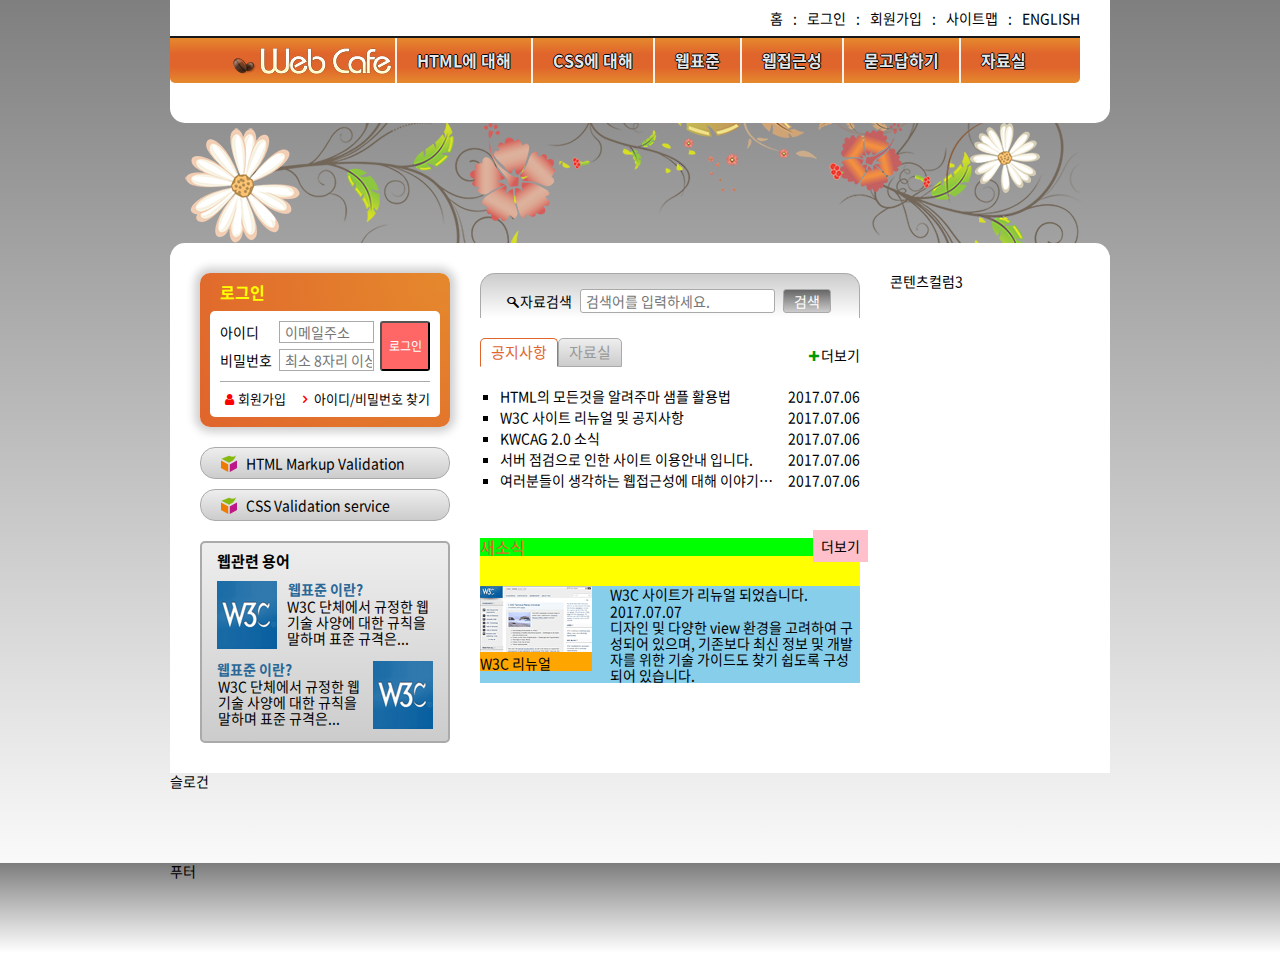
<file: index.html>
<!DOCTYPE html>
<html lang="ko">

<head>
    <meta charset="UTF-8">
    <title>웹가페 - 웹접근성 및 웹표준, HTML5, CSS3</title>
    <link rel="shortcut icon" href="images/common/webcafe.ico">
    <link rel="stylesheet" href="css/style.css">
</head>

<body>
    <div class="wrapper">
        <header class="header">
            <h1 class="logo">
                <img src="images/logo.png" alt="web cafe">
            </h1>
            <ul class="info-menu">
                <li><a href="#">홈</a></li>
                <li><a href="#">로그인</a></li>
                <li><a href="#">회원가입</a></li>
                <li><a href="#">사이트맵</a></li>
                <li><a href="#">english</a></li>
            </ul>
            <nav class="navigation">
                <ul class="main-menu">
                    <li>
                        <span tabindex="0">HTML에 대해</span>
                        <ul class="about-html">
                            <li><a href="#">HTML5 소개</a></li>
                            <li><a href="#">레퍼런스 소개</a></li>
                            <li><a href="#">활용예제</a></li>
                        </ul>
                    </li>
                    <li>
                        <span tabindex="0">CSS에 대해</span>
                        <ul class="about-css">
                            <li><a href="#">CSS 소개</a></li>
                            <li><a href="#">CSS2 VS CSS3</a></li>
                            <li><a href="#">CSS 애니메이션</a></li>
                            <li><a href="#">CSS Freamwork</a></li>
                        </ul>
                    </li>
                    <li>
                        <span tabindex="0">웹표준</span>
                        <ul class="web-standards">
                            <li><a href="#">웹표준이란?</a></li>
                            <li><a href="#">W3C</a></li>
                            <li><a href="#">HTML5의 현재와 미래</a></li>
                        </ul>
                    </li>
                    <li>
                        <span tabindex="0">웹접근성</span>
                        <ul class="web-accesibility">
                            <li><a href="#">웹 접근성의 개요</a></li>
                            <li><a href="#">장애 환경의 이해</a></li>
                            <li><a href="#">장차법</a></li>
                            <li><a href="#">웹 접근성 품질마크</a></li>
                        </ul>
                    </li>
                    <li>
                        <span tabindex="0">묻고답하기</span>
                        <ul class="qna">
                            <li><a href="#">묻고 답하기</a></li>
                            <li><a href="#">FAQ</a></li>
                            <li><a href="#">1대1 질문</a></li>
                            <li><a href="#">웹표준</a></li>
                            <li><a href="#">웹접근성</a></li>
                        </ul>
                    </li>
                    <li>
                        <span tabindex="0">자료실</span>
                        <ul class="archive">
                            <li><a href="#">공개자료실</a></li>
                            <li><a href="#">이미지자료실</a></li>
                            <li><a href="#">웹 표준 자료실</a></li>
                            <li><a href="#">웹 접근성 자료실</a></li>
                        </ul>
                    </li>
                </ul>
            </nav>
        </header>
        <div class="visual">
            <div class="visual-text">
                Web standards &amp; Accessibility
            </div>
        </div>
        <main class="main-content">
            <div class="group group1">
                <div class="login">
                    <h2 class="login-heading">로그인</h2>
                    <form action="javascript:alert('회원님 반갑습니다.');" class="login-form">
                        <fieldset>
                            <legend>회원 로그인 폼</legend>
                            <div class="user-email">
                                <label for="user-email">아이디</label>
                                <input type="email" id="user-email" required placeholder="이메일주소">
                            </div>
                            <div class="user-pw">
                                <label for="user-pw">비밀번호</label>
                                <input type="password" id="user-pw" required placeholder="최소 8자리 이상">
                            </div>
                            <button type="submit" class="btn-login">로그인</button>
                        </fieldset>
                    </form>
                    <ul class="member">
                        <li class="join icon-user"><a href="#">회원가입</a></li>
                        <li class="find icon-right-open"><a href="#">아이디/비밀번호 찾기</a></li>
                    </ul>
                </div>
                <div class="validation">
                    <h2 class="validation-heading hidden">유효성 검사 배너 링크</h2>
                    <ul class="validation-list">
                        <li><a href="https://validator.w3.org/" title="마크업 유효성검사 사이트로 이동" target="_blank">HTML Markup Validation</a>
                        </li>
                        <li><a href="https://jigsaw.w3.org/css-validator/" title="CSS 유효성검사 사이트로 이동" target="_blank">CSS Validation service</a>
                        </li>
                    </ul>
                </div>
                <div class="term">
                    <h2 class="term-heading">웹관련 용어</h2>
                    <dl class="term-list">
                        <dt class="term-list-subject">웹표준 이란?</dt>
                        <dd class="term-list-thumbnail">
                            <img src="images/web_standards.gif" alt="W3C 로고">
                        </dd>
                        <dd class="term-list-brief">W3C 단체에서 규정한 웹기술 사양에 대한 규칙을 말하며 표준 규격은...</dd>
                    </dl>
                    <dl class="term-list even">
                        <dt class="term-list-subject">웹표준 이란?</dt>
                        <dd class="term-list-thumbnail">
                            <img src="images/web_standards.gif" alt="W3C 로고">
                        </dd>
                        <dd class="term-list-brief">W3C 단체에서 규정한 웹기술 사양에 대한 규칙을 말하며 표준 규격은...</dd>
                    </dl>
                </div>
            </div>
            <div class="group group2">
                <div class="search">
                    <h2 class="search-heading hidden">검색</h2>
                    <form action="javascript:alert('검색이 완료되었습니다.');" class="search-form">
                        <fieldset>
                            <legend>검색 폼</legend>
                            <label for="search">자료검색</label>
                            <input type="search" id="search" class="keyword" required placeholder="검색어를 입력하세요.">
                            <button type="submit" class="btn-search">검색</button>
                        </fieldset>
                    </form>
                </div>
                <div class="board">
                    <div class="notice act">
                        <h2 class="notice-heading" tabindex="0">공지사항</h2>
                        <ul class="notice-list">
                            <li>
                                <a href="#">HTML의 모든것을 알려주마 샘플 활용법</a>
                                <time datetime="2017-07-06T13:44:25">2017.07.06</time>
                            </li>
                            <li>
                                <a href="#">W3C 사이트 리뉴얼 및 공지사항</a>
                                <time datetime="2017-07-06T13:44:25">2017.07.06</time>
                            </li>
                            <li>
                                <a href="#">KWCAG 2.0 소식</a>
                                <time datetime="2017-07-06T13:44:25">2017.07.06</time>
                            </li>
                            <li>
                                <a href="#">서버 점검으로 인한 사이트 이용안내 입니다.</a>
                                <time datetime="2017-07-06T13:44:25">2017.07.06</time>
                            </li>
                            <li>
                                <a href="#">여러분들이 생각하는 웹접근성에 대해 이야기를 나누어봅시다.</a>
                                <time datetime="2017-07-06T13:44:25">2017.07.06</time>
                            </li>

                        </ul>
                        <a href="#" class="notice-more" title="공지사항">더보기</a>
                    </div>
                    <div class="pds">
                        <h2 class="pds-heading" tabindex="0">자료실</h2>
                        <ul class="pds-list">
                            <li>
                                <a href="#">디자인 사이트 링크 모음</a>
                                <time datetime="2017-07-07T17:50:35">2017.07.07</time>
                            </li>
                            <li>
                                <a href="#">웹 접근성 관련 자료 모음</a>
                                <time datetime="2017-07-07T17:50:35">2017.07.07</time>
                            </li>
                            <li>
                                <a href="#">예제 샘플 응용해보기</a>
                                <time datetime="2017-07-07T17:50:35">2017.07.07</time>
                            </li>
                            <li>
                                <a href="#">웹 접근성 향상을 위한 국가 표준 기술 가이드라인</a>
                                <time datetime="2017-07-07T17:50:35">2017.07.07</time>
                            </li>
                            <li>
                                <a href="#">로얄티 프리 이미지 자료</a>
                                <time datetime="2017-07-07T17:50:35">2017.07.07</time>
                            </li>
                        </ul>
                        <a href="#" class="pds-more" title="자료실">더보기</a>
                    </div>

                </div>
                <section class="news">
                    <h2 class="news-heading">새소식</h2>
                    <article class="news-item">
                        <a href="#">
                            <h3 class="news-item-heading">W3C 사이트가 리뉴얼 되었습니다.</h3>
                            <time class="news-item-date" datetime="2017-07-07T17:50:35">2017.07.07</time>
                            <p class="news-item-brief">디자인 및 다양한 view 환경을 고려하여 구성되어 있으며, 기존보다 최신 정보 및 개발자를 위한 기술 가이드도 찾기 쉽도록 구성되어 있습니다.</p>
                            <figure class="news-item-thumbnail">
                                <img src="images/news.gif" alt="">
                                <figcaption>W3C 리뉴얼</figcaption>
                            </figure>
                        </a>
                    </article>
                    <a href="#" class="news-more" title="새소식">더보기</a>
                </section>
            </div>
            <div class="group group3">콘텐츠컬럼3</div>
        </main>
        <article class="slogan">슬로건</article>
        <div class="footer-bg">
            <footer class="footer">푸터</footer>
        </div>
    </div>
    <script src="https://code.jquery.com/jquery-3.2.1.min.js" integrity="sha256-hwg4gsxgFZhOsEEamdOYGBf13FyQuiTwlAQgxVSNgt4=" crossorigin="anonymous"></script>
    <script src="js/webcafe.js"></script>
</body>

</html>
</file>
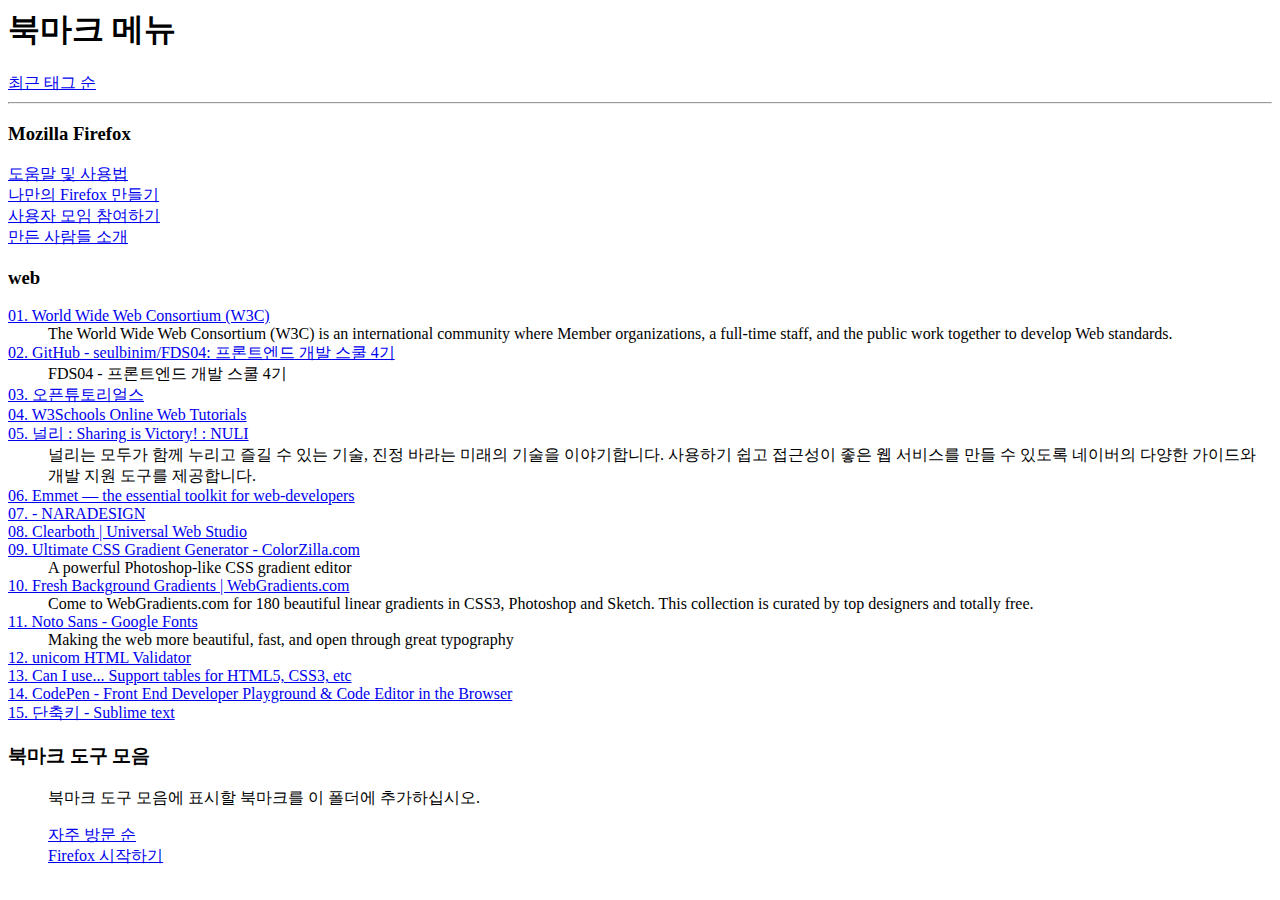
<file: bookmarks.html>
<!DOCTYPE NETSCAPE-Bookmark-file-1>
<!-- This is an automatically generated file.
     It will be read and overwritten.
     DO NOT EDIT! -->
<META HTTP-EQUIV="Content-Type" CONTENT="text/html; charset=UTF-8">
<TITLE>Bookmarks</TITLE>
<H1>북마크 메뉴</H1>

<DL><p>
    <DT><A HREF="place:type=6&sort=14&maxResults=10" ADD_DATE="1498437155" LAST_MODIFIED="1498437156">최근 태그 순</A>
    <HR>    <DT><H3 ADD_DATE="1498437154" LAST_MODIFIED="1498437154">Mozilla Firefox</H3>
    <DL><p>
        <DT><A HREF="https://support.mozilla.org/ko/products/firefox" ADD_DATE="1498437154" LAST_MODIFIED="1498437154" ICON_URI="http://www.mozilla.org/2005/made-up-favicon/1-1498437154818" ICON="[data-uri]">도움말 및 사용법</A>
        <DT><A HREF="https://www.mozilla.org/ko/firefox/customize/" ADD_DATE="1498437154" LAST_MODIFIED="1498437154" ICON_URI="http://www.mozilla.org/2005/made-up-favicon/2-1498437154820" ICON="[data-uri]">나만의 Firefox 만들기</A>
        <DT><A HREF="https://www.mozilla.org/ko/contribute/" ADD_DATE="1498437154" LAST_MODIFIED="1498437154" ICON_URI="http://www.mozilla.org/2005/made-up-favicon/3-1498437154821" ICON="[data-uri]">사용자 모임 참여하기</A>
        <DT><A HREF="https://www.mozilla.org/ko/about/" ADD_DATE="1498437154" LAST_MODIFIED="1498437154" ICON_URI="http://www.mozilla.org/2005/made-up-favicon/4-1498437154823" ICON="[data-uri]">만든 사람들 소개</A>
    </DL><p>
    <DT><H3 ADD_DATE="1498444005" LAST_MODIFIED="1498695896">web</H3>
    <DL><p>
        <DT><A HREF="https://www.w3.org/" ADD_DATE="1498443982" LAST_MODIFIED="1498444043" ICON_URI="https://www.w3.org/2008/site/images/favicon.ico" ICON="[data-uri]" LAST_CHARSET="UTF-8">01. World Wide Web Consortium (W3C)</A>
        <DD>The World Wide Web Consortium (W3C) is an international community where Member organizations, a full-time staff, and the public work together to develop Web standards.
        <DT><A HREF="https://github.com/seulbinim/FDS04" ADD_DATE="1498450356" LAST_MODIFIED="1498450422" ICON_URI="https://assets-cdn.github.com/favicon.ico" ICON="[data-uri]" LAST_CHARSET="UTF-8">02. GitHub - seulbinim/FDS04: 프론트엔드 개발 스쿨 4기</A>
        <DD>FDS04 - 프론트엔드 개발 스쿨 4기
        <DT><A HREF="https://www.opentutorials.org/" ADD_DATE="1498459984" LAST_MODIFIED="1498459990" LAST_CHARSET="UTF-8">03. 오픈튜토리얼스</A>
        <DD>
        <DT><A HREF="https://www.w3schools.com/" ADD_DATE="1498461151" LAST_MODIFIED="1498461159" ICON_URI="https://www.w3schools.com/favicon.ico" ICON="[data-uri]" LAST_CHARSET="UTF-8">04. W3Schools Online Web Tutorials</A>
        <DD>
        <DT><A HREF="http://nuli.navercorp.com/" ADD_DATE="1498462822" LAST_MODIFIED="1498462828" ICON_URI="http://nuli.navercorp.com/images/favicon.png" ICON="[data-uri]" LAST_CHARSET="UTF-8">05. 널리 : Sharing is Victory! : NULI</A>
        <DD>널리는 모두가 함께 누리고 즐길 수 있는 기술, 진정 바라는 미래의 기술을 이야기합니다. 사용하기 쉽고 접근성이 좋은 웹 서비스를 만들 수 있도록 네이버의 다양한 가이드와 개발 지원 도구를 제공합니다.
        <DT><A HREF="https://emmet.io/" ADD_DATE="1498463019" LAST_MODIFIED="1498463026" ICON_URI="https://emmet.io/-/3755353140/favicon.ico" ICON="[data-uri]" LAST_CHARSET="UTF-8">06. Emmet — the essential toolkit for web-developers</A>
        <DD>
        <DT><A HREF="http://naradesign.net/wp/" ADD_DATE="1498529424" LAST_MODIFIED="1498529433" ICON_URI="http://naradesign.net/favicon.ico" ICON="[data-uri]" LAST_CHARSET="UTF-8">07. - NARADESIGN</A>
        <DD>
        <DT><A HREF="http://www.clearboth.org/" ADD_DATE="1498539074" LAST_MODIFIED="1498539079" LAST_CHARSET="UTF-8">08. Clearboth | Universal Web Studio</A>
        <DD>
        <DT><A HREF="http://www.colorzilla.com/gradient-editor/" ADD_DATE="1498545582" LAST_MODIFIED="1498545589" ICON_URI="http://www.colorzilla.com/favicon.ico" ICON="[data-uri]" LAST_CHARSET="UTF-8">09. Ultimate CSS Gradient Generator - ColorZilla.com</A>
        <DD>A powerful Photoshop-like CSS gradient editor
        <DT><A HREF="https://webgradients.com/" ADD_DATE="1498545591" LAST_MODIFIED="1498545600" ICON_URI="https://webgradients.com/favicons/favicon-128.png" ICON="[data-uri]" LAST_CHARSET="UTF-8">10. Fresh Background Gradients | WebGradients.com</A>
        <DD>Come to WebGradients.com for 180 beautiful linear gradients in CSS3, Photoshop and Sketch. This collection is curated by top designers and totally free.
        <DT><A HREF="https://fonts.google.com/specimen/Noto+Sans" ADD_DATE="1498552910" LAST_MODIFIED="1498552915" ICON_URI="https://www.gstatic.com/images/branding/product/ico/google_fonts_lodp.ico" ICON="[data-uri]" LAST_CHARSET="UTF-8">11. Noto Sans - Google Fonts</A>
        <DD>Making the web more beautiful, fast, and open through great typography
        <DT><A HREF="https://validator.w3.org/unicorn/?ucn_lang=ko" ADD_DATE="1498613864" LAST_MODIFIED="1498613885" ICON_URI="https://validator.w3.org/unicorn/images/favicon.ico" ICON="[data-uri]" LAST_CHARSET="UTF-8">12. unicom HTML Validator</A>
        <DD>
        <DT><A HREF="http://caniuse.com/" ADD_DATE="1498618377" LAST_MODIFIED="1498618382" ICON_URI="http://caniuse.com/img/favicon-128.png" ICON="[data-uri]" LAST_CHARSET="UTF-8">13. Can I use... Support tables for HTML5, CSS3, etc</A>
        <DD>
        <DT><A HREF="https://codepen.io/#" ADD_DATE="1498633920" LAST_MODIFIED="1498633930" ICON_URI="https://production-assets.codepen.io/assets/favicon/favicon-8ea04875e70c4b0bb41da869e81236e54394d63638a1ef12fa558a4a835f1164.ico" ICON="[data-uri]" LAST_CHARSET="UTF-8">14. CodePen - Front End Developer Playground &amp; Code Editor in the Browser</A>
        <DD>
        <DT><A HREF="https://opentutorials.org/module/2251/12834" ADD_DATE="1498695889" LAST_MODIFIED="1498695896" ICON_URI="https://opentutorials.org/static/img/common/favicon/favicon-32x32.png" ICON="[data-uri]" LAST_CHARSET="UTF-8">15. 단축키 - Sublime text</A>
        <DD>
    </DL><p>
    <DT><H3 ADD_DATE="1498437154" LAST_MODIFIED="1498437154" PERSONAL_TOOLBAR_FOLDER="true">북마크 도구 모음</H3>
    <DD>북마크 도구 모음에 표시할 북마크를 이 폴더에 추가하십시오.
    <DL><p>
        <DT><A HREF="place:sort=8&maxResults=10" ADD_DATE="1498437154" LAST_MODIFIED="1498437155">자주 방문 순</A>
        <DT><A HREF="https://www.mozilla.org/ko/firefox/central/" ADD_DATE="1498437154" LAST_MODIFIED="1498437154" ICON_URI="http://www.mozilla.org/2005/made-up-favicon/0-1498437154815" ICON="[data-uri]">Firefox 시작하기</A>
    </DL><p>
</DL>
</file>
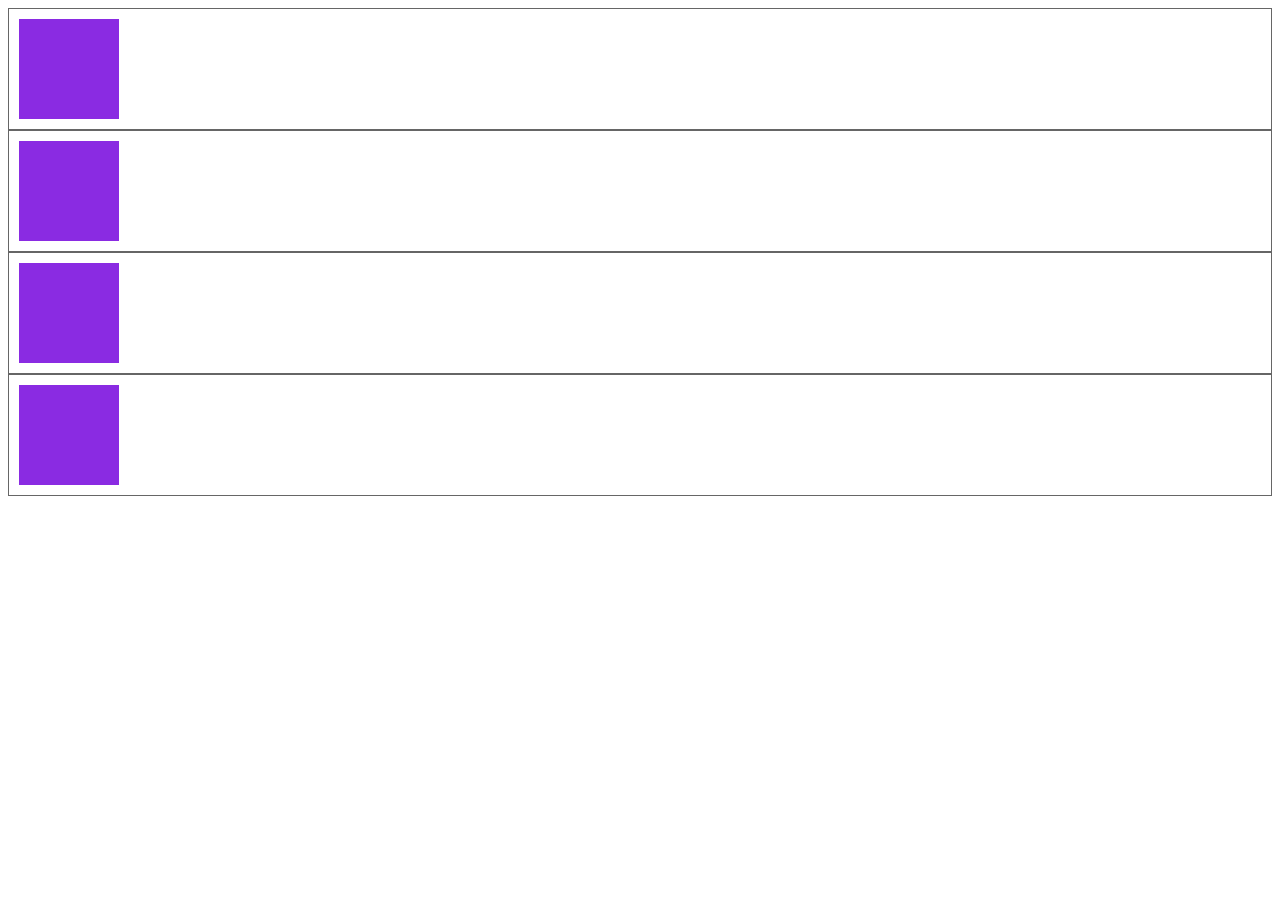
<file: html/2d-transform.html>
<!DOCTYPE html>
<html lang="ko">

<head>
    <meta charset="UTF-8">
    <title>2D Transform 익히기</title>
    <style>
        .container {
            border: 1px solid #666;
            height: 100px;
            padding: 10px;
        }
        
        .box {
            width: 100px;
            height: 100px;
            background: blueviolet;
            transition: all 2s;
        }
        
        .box1:hover {
            transform: translate(50px, 0px);
        }
        
        .box2:hover {
            transform: skew(-15deg);
        }
        
        .box3:hover {
            transform: scale(1.5);
            transform-origin: 100% 100%;
        }
        
        .box4:hover {
            transform: rotate(45deg);
            transform-origin: 0% 0%;
        }
    </style>
</head>

<body>
    <div class="container">
        <div class="box box1"></div>
    </div>
    <div class="container">
        <div class="box box2"></div>
    </div>
    <div class="container">
        <div class="box box3"></div>
    </div>
    <div class="container">
        <div class="box box4"></div>
    </div>
</body>

</html>
</file>
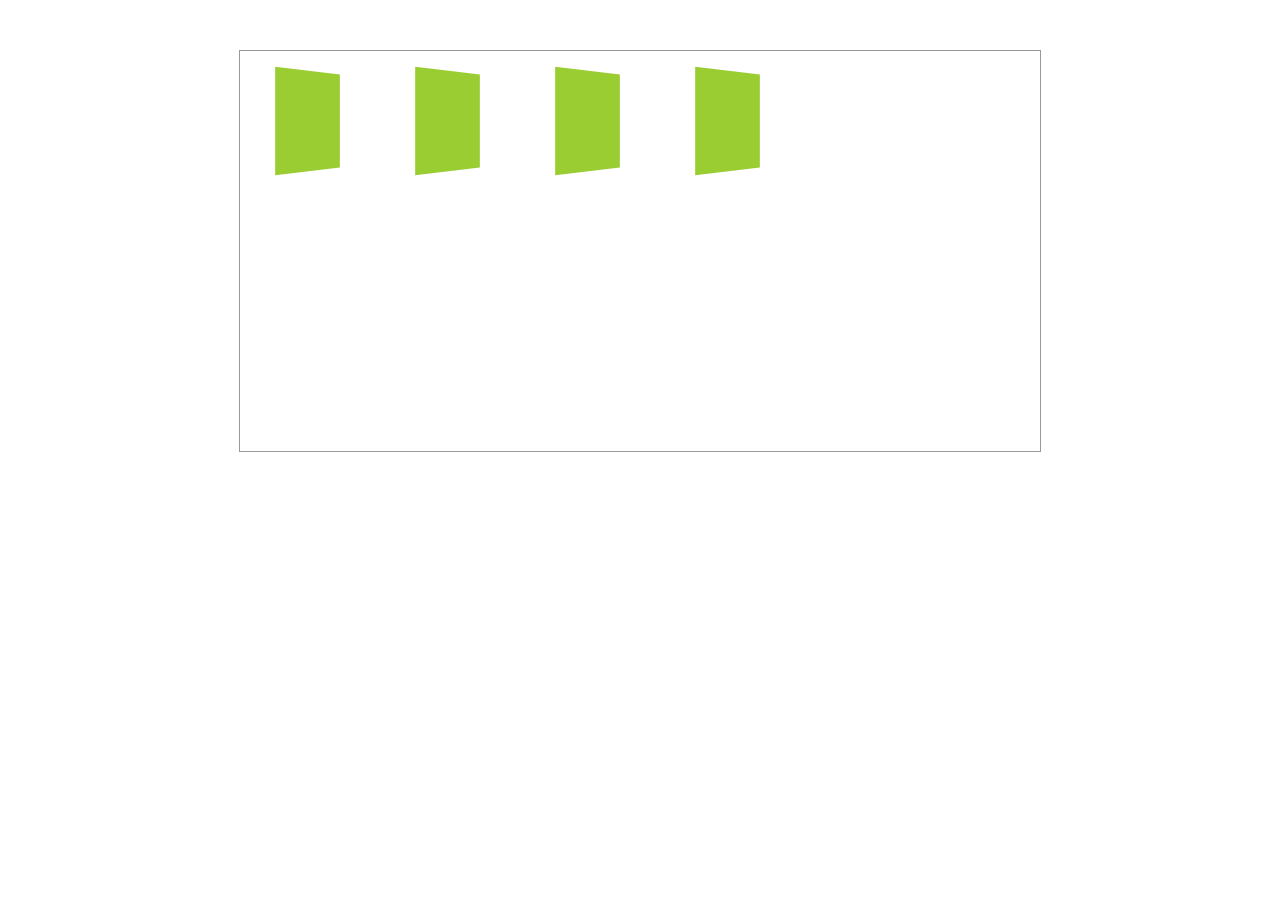
<file: html/3d-transform.html>
<!DOCTYPE html>
<html lang="ko">

<head>
    <meta charset="UTF-8">
    <title>3D Transform 속성 익히기</title>
    <style>
        .container {
            margin: 50px auto;
            border: 1px solid #999;
            width: 800px;
            height: 400px;
            overflow: hidden;
            /*perspective: 500px;*/
        }
        
        .box {
            float: left;
            width: 100px;
            height: 100px;
            margin: 20px;
            background: yellowgreen;
            transform: perspective(500px) rotateY(50deg);
        }
    </style>

</head>

<body>
    <div class="container">
        <div class="box"></div>
        <div class="box"></div>
        <div class="box"></div>
        <div class="box"></div>
    </div>
</body>

</html>
</file>
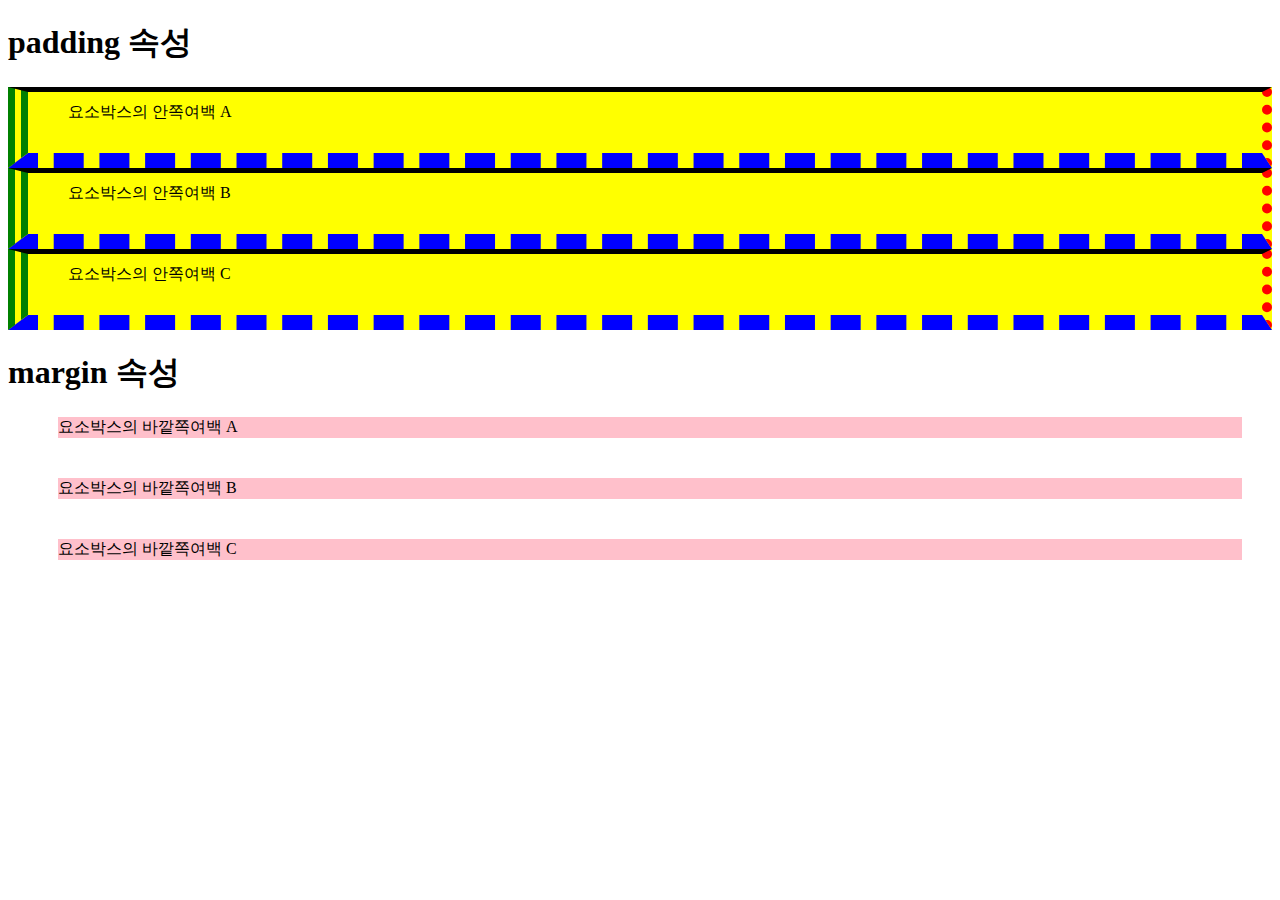
<file: html/box-model.html>
<!DOCTYPE html>
<html lang="en">

<head>
    <meta charset="UTF-8">
    <title>Box Model 익히기</title>
    <style>
        .padding {
            background: yellow;
            padding: 10px 20px 30px 40px;
            border-width: 5px 10px 15px 20px;
            border-style: solid dotted dashed double;
            border-color: black red blue green;
        }
        
        .margin {
            background: pink;
            margin: 20px 30px 40px 50px;
        }
    </style>
</head>

<body>
    <h1>padding 속성</h1>
    <div class="padding">
        요소박스의 안쪽여백 A
    </div>
    <div class="padding">
        요소박스의 안쪽여백 B
    </div>
    <div class="padding">
        요소박스의 안쪽여백 C
    </div>

    <h1>margin 속성</h1>
    <div class="margin">
        요소박스의 바깥쪽여백 A
    </div>
    <div class="margin">
        요소박스의 바깥쪽여백 B
    </div>
    <div class="margin">
        요소박스의 바깥쪽여백 C
    </div>
</body>

</html>
</file>
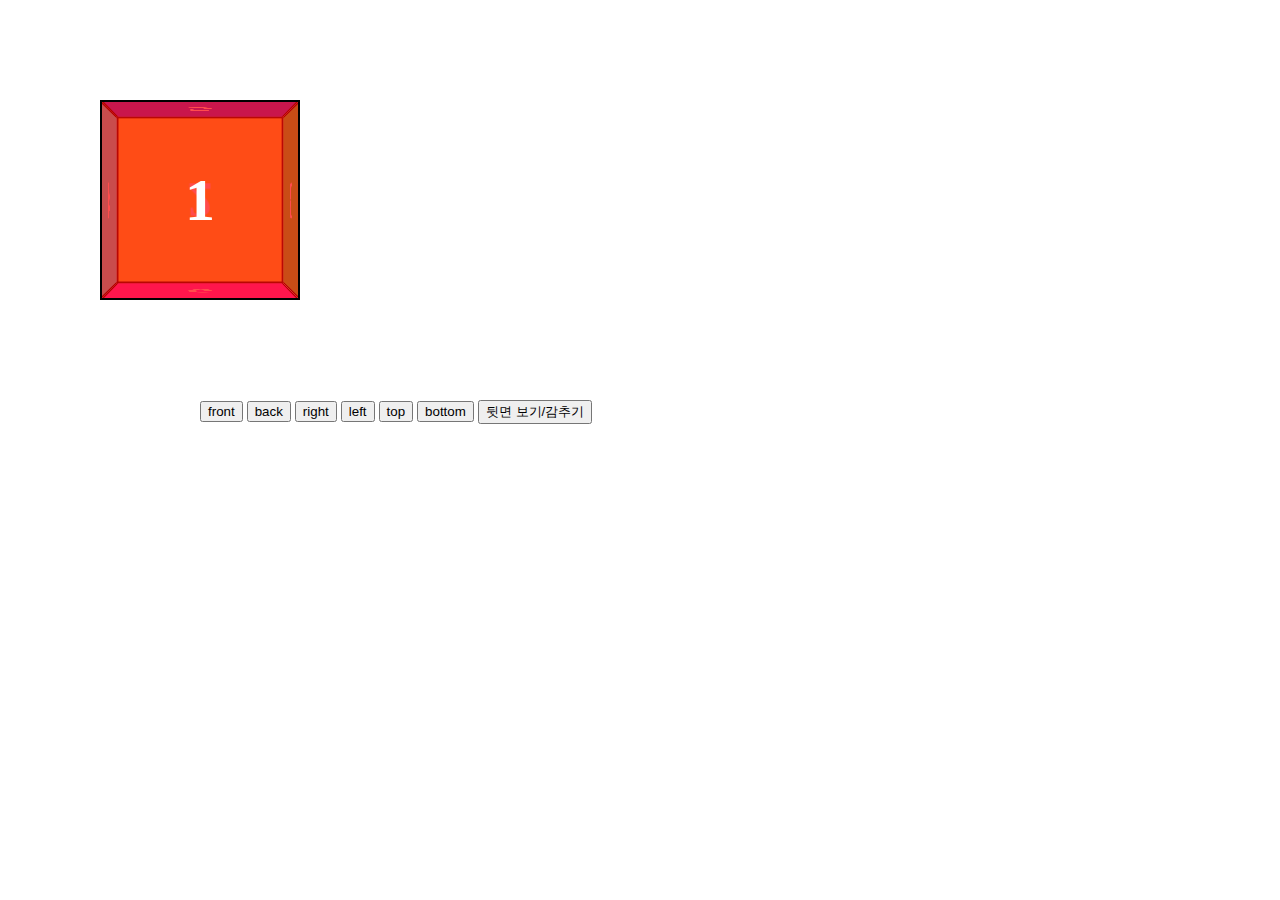
<file: html/cube.html>
<!DOCTYPE html>
<html lang="ko">

<head>
    <meta charset="UTF-8">
    <title>큐브 데모</title>
    <style>
        body {
            margin: 100px;
        }
        
        .container {
            width: 200px;
            height: 200px;
            position: relative;
            perspective: 1000px;
        }
        
        #cube {
            width: 100%;
            height: 100%;
            position: absolute;
            transform-style: preserve-3d;
            transform: translateZ(-100px);
        }
        
        #cube div {
            width: 196px;
            height: 196px;
            display: block;
            position: absolute;
            border: 2px solid black;
            font-size: 60px;
            color: white;
            font-weight: bold;
            text-align: center;
            line-height: 196px;
            transition: all 0.5s;
        }
        
        #cube.show-front .front {
            transform: rotateX(0deg) translateZ(100px);
        }
        
        #cube.show-back .back {
            transform: rotateX(-180deg) translateZ(100px);
        }
        
        #cube.show-right .right {
            transform: rotateY(-90deg) translateZ(-100px);
        }
        
        #cube.show-left .left {
            transform: rotateY(90deg) translateZ(100px);
        }
        
        #cube.show-top .top {
            transform: rotateX(-90deg) translateZ(100px);
        }
        
        #cube.show-bottom .bottom {
            transform: rotateX(90deg) translateZ(-100px);
        }
        
        .front {
            background: hsla(0, 100%, 50%, 0.7);
            transform: rotateY(0deg) translateZ(100px);
        }
        
        .back {
            background: hsla(60, 100%, 50%, 0.7);
            transform: rotateX(180deg) translateZ(100px);
        }
        
        .right {
            background: hsla(120, 100%, 50%, 0.7);
            transform: rotateY(90deg) translateZ(100px);
        }
        
        .left {
            background: hsla(180, 100%, 50%, 0.7);
            transform: rotateY(-90deg) translateZ(100px);
        }
        
        .top {
            background: hsla(240, 100%, 50%, 0.7);
            transform: rotateX(90deg) translateZ(100px);
        }
        
        .bottom {
            background: hsla(300, 100%, 50%, 0.7);
            transform: rotateX(-90deg) translateZ(100px);
        }
        
        .btn-wrap {
            margin: 100px;
        }
    </style>
</head>

<body>
    <div class="container">
        <div id="cube">
            <div class="front">1</div>
            <div class="back">2</div>
            <div class="right">3</div>
            <div class="left">4</div>
            <div class="top">5</div>
            <div class="bottom">6</div>
        </div>
    </div>
    <div class="btn-wrap">
        <button class="btn-front">front</button>
        <button class="btn-back">back</button>
        <button class="btn-right">right</button>
        <button class="btn-left">left</button>
        <button class="btn-top">top</button>
        <button class="btn-bottom">bottom</button>
        <button type="button" class="btn-backface">뒷면 보기/감추기</button>
    </div>
    <script src="https://code.jquery.com/jquery-3.2.1.slim.min.js" integrity="sha256-k2WSCIexGzOj3Euiig+TlR8gA0EmPjuc79OEeY5L45g=" crossorigin="anonymous"></script>
    <script>
        $(function() {
            $(".btn-front").on("click", function() {
                $("#cube").removeAttr("class").addClass("btn-front");
            });
            $(".btn-front").on("click", function() {
                $("#cube").removeAttr("class").addClass("btn-front");
            });
            $(".btn-front").on("click", function() {
                $("#cube").removeAttr("class").addClass("btn-front");
            });
            $(".btn-front").on("click", function() {
                $("#cube").removeAttr("class").addClass("btn-front");
            });
            $(".btn-front").on("click", function() {
                $("#cube").removeAttr("class").addClass("btn-front");
            });
            $(".btn-front").on("click", function() {
                $("#cube").removeAttr("class").addClass("btn-front");
            });
            $(".btn-backface").on("click", function() {
                $(".container").toggleclass("backface");
            });
        });
    </script>
</body>

</html>
</file>
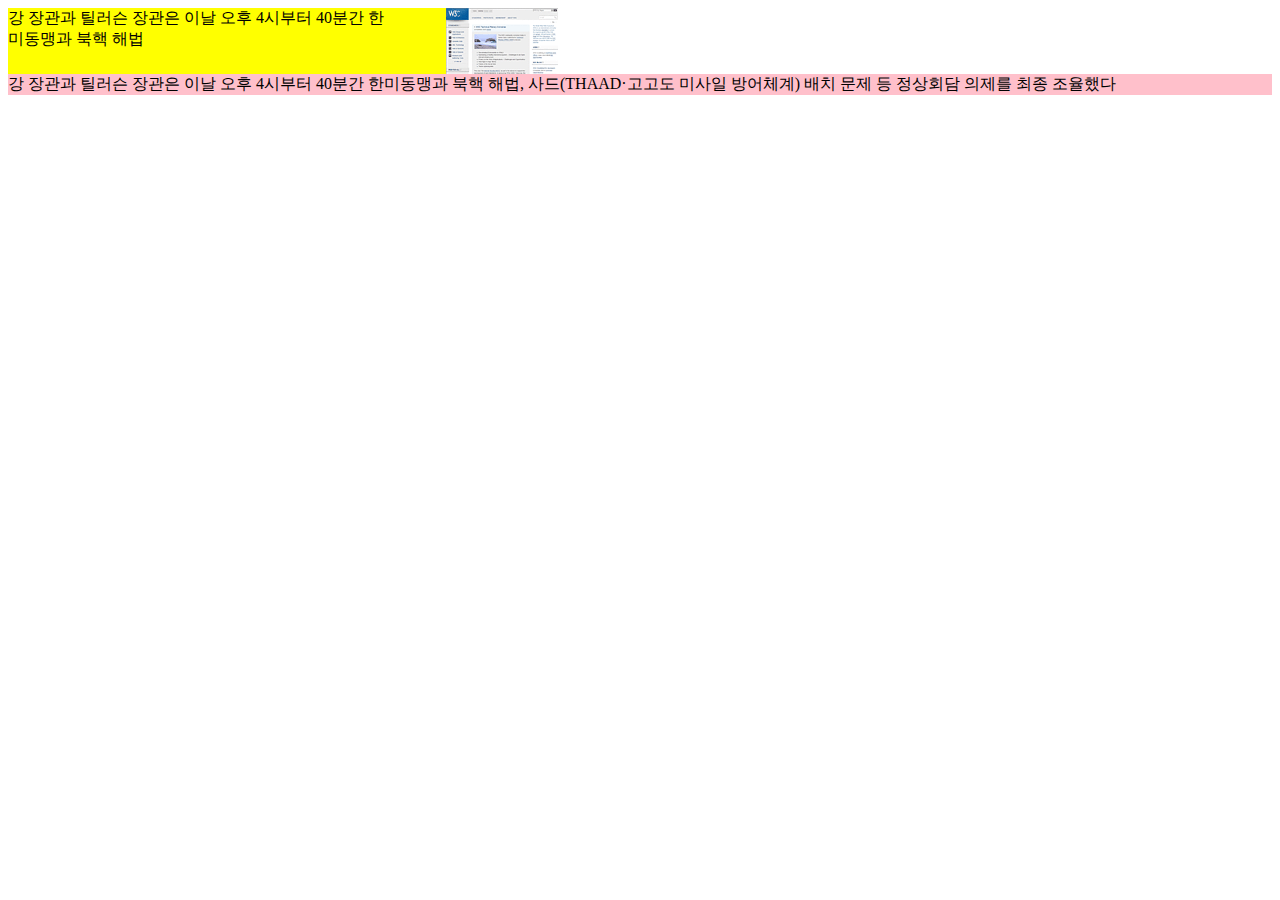
<file: html/float.html>
<!DOCTYPE html>
<html lang="en">

<head>
    <meta charset="UTF-8">

    <title>float 속성 익히기</title>
    <style>
        .box {
            background: yellow;
            width: 500px;
        }
        
        .box::after {
            content: "";
            display: block;
            clear: both;
        }
        
        .box img {
            float: right;
            position: relative;
            right: -50px;
        }
        
        .note {
            background: pink;
            /*margin-top: 100px;*/
            /*clear: both;*/
        }
    </style>
</head>

<body>
    <div class="box">
        <img src="../images/news.gif" alt=""> 강 장관과 틸러슨 장관은 이날 오후 4시부터 40분간 한미동맹과 북핵 해법
    </div>

    <div class="note">
        강 장관과 틸러슨 장관은 이날 오후 4시부터 40분간 한미동맹과 북핵 해법, 사드(THAAD·고고도 미사일 방어체계) 배치 문제 등 정상회담 의제를 최종 조율했다
    </div>
</body>

</html>
</file>
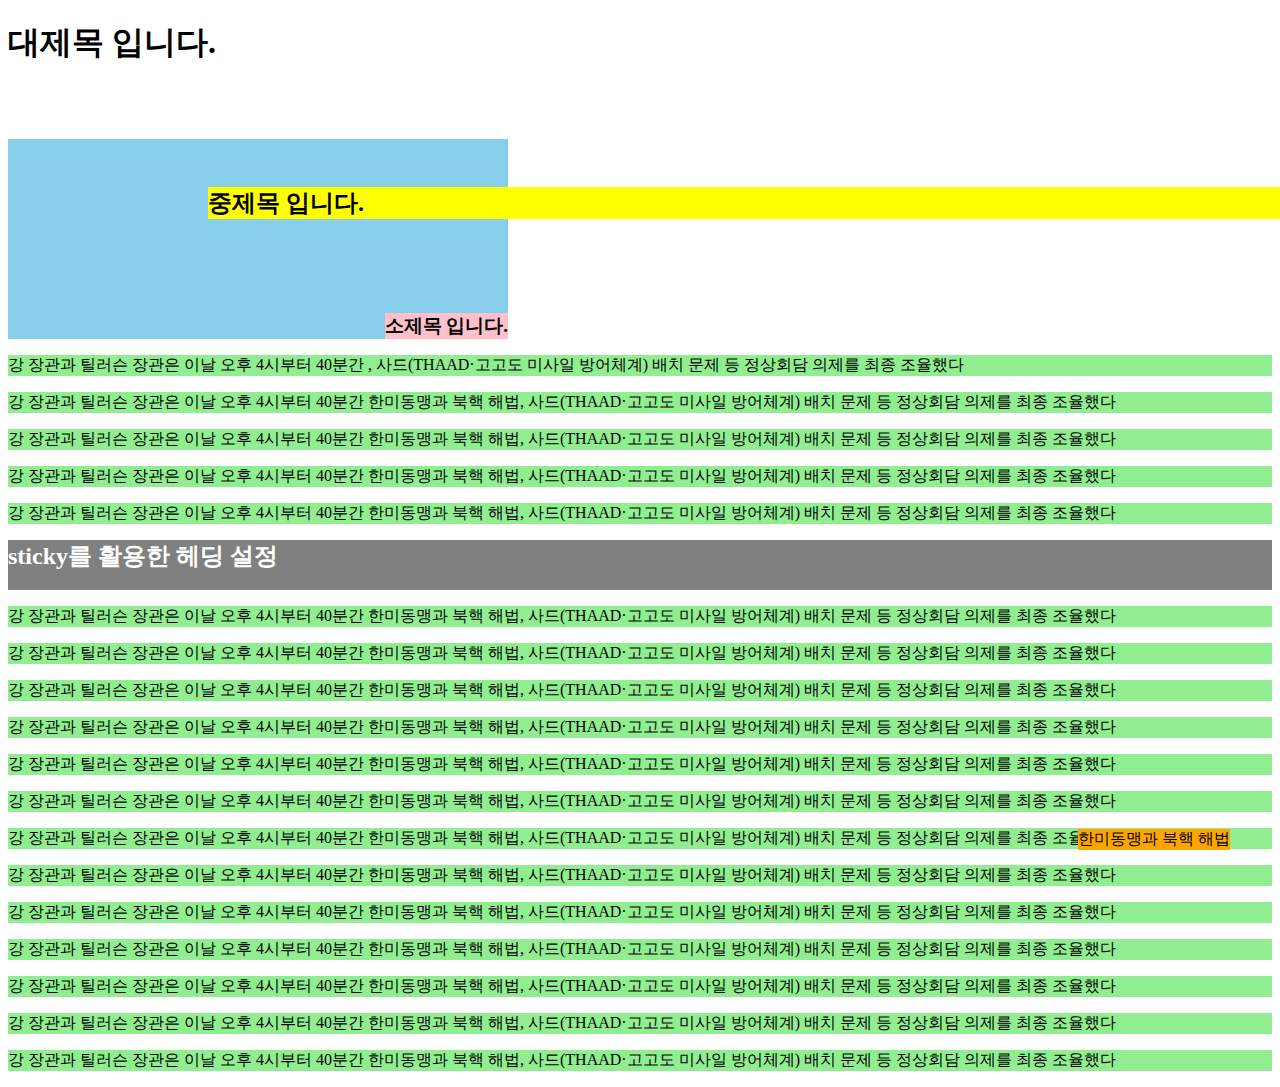
<file: html/position.html>
<!DOCTYPE html>
<html lang="en">

<head>
    <meta charset="UTF-8">
    <title>position 속성 익히기</title>
    <style>
        h2 {
            background: yellow;
            position: relative;
            top: 100px;
            left: 200px;
            z-index: 1;
        }
        
        h3 {
            background: pink;
            position: absolute;
            bottom: 0;
            right: 0;
            margin: 0;
        }
        
        .relative {
            position: relative;
            height: 200px;
            width: 500px;
            background: skyblue;
        }
        
        p {
            background: lightgreen;
        }
        
        span {
            background: orange;
            position: fixed;
            bottom: 50px;
            right: 50px;
        }
        
        .sticky {
            position: sticky;
            top: 50px;
        }
        
        .heading {
            height: 50px;
            font-size: 24px;
            font-weight: bold;
            background: gray;
            color: white;
        }
    </style>
</head>

<body>
    <h1>대제목 입니다.</h1>
    <h2>중제목 입니다.</h2>
    <div class="relative">
        <h3>소제목 입니다.</h3>
    </div>
    <p>강 장관과 틸러슨 장관은 이날 오후 4시부터 40분간 <span>한미동맹과 북핵 해법</span>, 사드(THAAD·고고도 미사일 방어체계) 배치 문제 등 정상회담 의제를 최종 조율했다</p>
    <p>강 장관과 틸러슨 장관은 이날 오후 4시부터 40분간 한미동맹과 북핵 해법, 사드(THAAD·고고도 미사일 방어체계) 배치 문제 등 정상회담 의제를 최종 조율했다</p>
    <p>강 장관과 틸러슨 장관은 이날 오후 4시부터 40분간 한미동맹과 북핵 해법, 사드(THAAD·고고도 미사일 방어체계) 배치 문제 등 정상회담 의제를 최종 조율했다</p>
    <p>강 장관과 틸러슨 장관은 이날 오후 4시부터 40분간 한미동맹과 북핵 해법, 사드(THAAD·고고도 미사일 방어체계) 배치 문제 등 정상회담 의제를 최종 조율했다</p>
    <p>강 장관과 틸러슨 장관은 이날 오후 4시부터 40분간 한미동맹과 북핵 해법, 사드(THAAD·고고도 미사일 방어체계) 배치 문제 등 정상회담 의제를 최종 조율했다</p>

    <div>
        <div class="heading sticky">sticky를 활용한 헤딩 설정</div>
        <p>강 장관과 틸러슨 장관은 이날 오후 4시부터 40분간 한미동맹과 북핵 해법, 사드(THAAD·고고도 미사일 방어체계) 배치 문제 등 정상회담 의제를 최종 조율했다</p>
        <p>강 장관과 틸러슨 장관은 이날 오후 4시부터 40분간 한미동맹과 북핵 해법, 사드(THAAD·고고도 미사일 방어체계) 배치 문제 등 정상회담 의제를 최종 조율했다</p>
        <p>강 장관과 틸러슨 장관은 이날 오후 4시부터 40분간 한미동맹과 북핵 해법, 사드(THAAD·고고도 미사일 방어체계) 배치 문제 등 정상회담 의제를 최종 조율했다</p>
        <p>강 장관과 틸러슨 장관은 이날 오후 4시부터 40분간 한미동맹과 북핵 해법, 사드(THAAD·고고도 미사일 방어체계) 배치 문제 등 정상회담 의제를 최종 조율했다</p>
        <p>강 장관과 틸러슨 장관은 이날 오후 4시부터 40분간 한미동맹과 북핵 해법, 사드(THAAD·고고도 미사일 방어체계) 배치 문제 등 정상회담 의제를 최종 조율했다</p>
        <p>강 장관과 틸러슨 장관은 이날 오후 4시부터 40분간 한미동맹과 북핵 해법, 사드(THAAD·고고도 미사일 방어체계) 배치 문제 등 정상회담 의제를 최종 조율했다</p>
        <p>강 장관과 틸러슨 장관은 이날 오후 4시부터 40분간 한미동맹과 북핵 해법, 사드(THAAD·고고도 미사일 방어체계) 배치 문제 등 정상회담 의제를 최종 조율했다</p>
        <p>강 장관과 틸러슨 장관은 이날 오후 4시부터 40분간 한미동맹과 북핵 해법, 사드(THAAD·고고도 미사일 방어체계) 배치 문제 등 정상회담 의제를 최종 조율했다</p>
        <p>강 장관과 틸러슨 장관은 이날 오후 4시부터 40분간 한미동맹과 북핵 해법, 사드(THAAD·고고도 미사일 방어체계) 배치 문제 등 정상회담 의제를 최종 조율했다</p>
        <p>강 장관과 틸러슨 장관은 이날 오후 4시부터 40분간 한미동맹과 북핵 해법, 사드(THAAD·고고도 미사일 방어체계) 배치 문제 등 정상회담 의제를 최종 조율했다</p>
        <p>강 장관과 틸러슨 장관은 이날 오후 4시부터 40분간 한미동맹과 북핵 해법, 사드(THAAD·고고도 미사일 방어체계) 배치 문제 등 정상회담 의제를 최종 조율했다</p>
        <p>강 장관과 틸러슨 장관은 이날 오후 4시부터 40분간 한미동맹과 북핵 해법, 사드(THAAD·고고도 미사일 방어체계) 배치 문제 등 정상회담 의제를 최종 조율했다</p>
        <p>강 장관과 틸러슨 장관은 이날 오후 4시부터 40분간 한미동맹과 북핵 해법, 사드(THAAD·고고도 미사일 방어체계) 배치 문제 등 정상회담 의제를 최종 조율했다</p>
    </div>
</body>

</html>
</file>
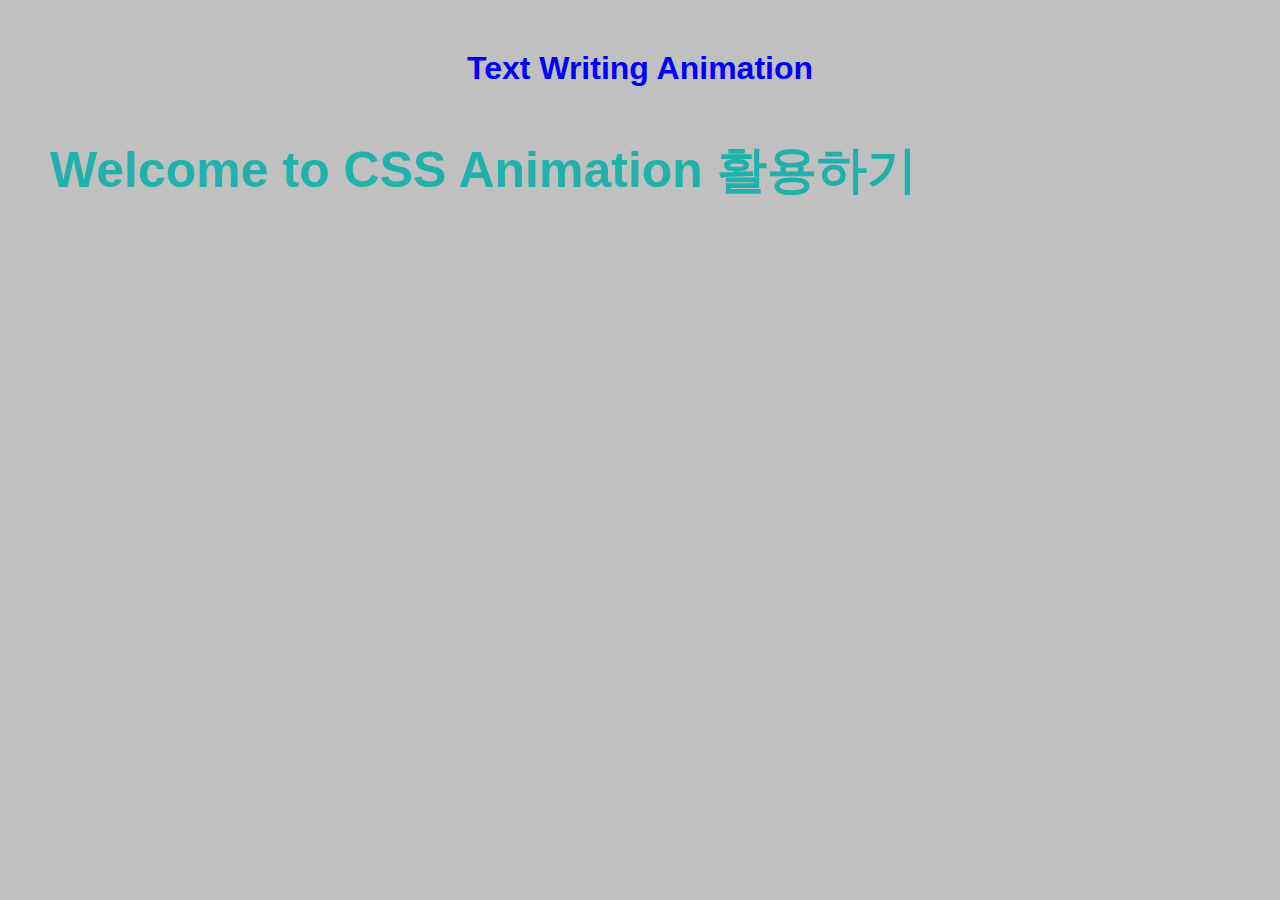
<file: html/text-writing.html>
<!DOCTYPE html>
<html lang="ko">

<head>
    <meta charset="UTF-8">
    <title>텍스트 애니메이션</title>
    <style>
        body {
            background: silver;
            font-family: sans-serif;
            margin: 50px;
        }
        
        h1 {
            text-align: center;
            color: blue;
            margin-bottom: 50px;
        }
        
        p {
            color: lightseagreen;
            font-size: 50px;
            font-weight: bolder;
            animation: text-writing 5s infinite;
            white-space: nowrap;
            overflow: hidden;
        }
        
        @keyframes text-writing {
            0% {
                width: 0px;
            }
            100% {
                width: 950px;
            }
        }
    </style>
</head>

<body>
    <h1>Text Writing Animation</h1>
    <p>Welcome to CSS Animation 활용하기</p>
</body>

</html>
</file>
<file: css/style.css>
@charset "utf-8";
@import "fontello.css";

/* 웹폰트 선언 */

@font-face {
    font-family: 'Noto Sans Regular';
    font-style: normal;
    font-weight: 400;
    src: local('Noto Sans Regular'), local('NotoSans-Regular'), url('font/eot/NotoSansKR-Regular-Hestia.eot'), url('font/eot/NotoSansKR-Regular-Hestia.eot?#iefix') format('embedded-opentype'), url('font/woff/NotoSansKR-Regular-Hestia.woff') format('woff'), url('font/otf/NotoSansKR-Regular-Hestia.otf') format('opentype');
}

@font-face {
    font-family: 'Noto Sans Bold';
    font-style: normal;
    font-weight: 700;
    src: local('Noto Sans Bold'), local('NotoSans-Bold'), url('font/eot/NotoSansKR-Bold-Hestia.eot'), url('font/eot/NotoSansKR-Bold-Hestia.eot?#iefix') format('embedded-opentype'), url('font/woff/NotoSansKR-Bold-Hestia.woff') format('woff'), url('font/otf/NotoSansKR-Bold-Hestia.otf') format('opentype');
}

@font-face {
    font-family: 'webcafeIcon';
    font-weight: 400;
    src: url('font/webcafeIcon.eot');
    src: url('font/webcafeIcon.eot?#iefix') format('embedded-opentype'), url('font/webcafeIcon.woff') format('woff'), url('font/webcafeIcon.ttf') format('truetype'), url('font/webcafeIcon.svg#webcaferegular') format('svg');
}


/* 숨김 콘텐츠 */

legend,
.hidden {
    position: absolute;
    left: -9999em;
}


/* 요소의 여백 초기화 */

html,
body,
h1,
h2,
h3,
h4,
h5,
h6,
p,
ul,
li {
    margin: 0;
    padding: 0;
}


/* 제목 크기 초기화 */

h1,
h2,
h3,
h4,
h5,
h6 {
    font-size: 1em;
    font-weight: normal;
}


/* 기본 스타일 */

html {
    font-size: 10px;
}

body {
    font-family: 'Noto Sans Regular', sans-serif;
    font-size: 1.4rem;
    line-height: 1.15;
}

input,
textarea,
select,
option,
button {
    font-family: inherit;
    font-size: inherit;
}


/* 레이아웃 */

.wrapper {
    background: url(images/bg_flower.png) no-repeat 50% 0, linear-gradient(to bottom, rgba(0, 0, 0, 0.5) 0%, rgba(255, 255, 255, 1) 100%) repeat 0 0;
    /*background-attachment: fixed;*/
    height: 100vh;
}

.header,
.visual,
.main-content,
.slogan,
.footer {
    width: 940px;
    margin: 0 auto;
    box-sizing: border-box;
}


/* 링크 스타일 */

a {
    color: inherit;
    text-decoration: none;
}


/* 헤더 */

.header {
    min-height: 115px;
    background-color: #fff;
    border-radius: 0 0 15px 15px;
    position: relative;
    padding: 0 30px 40px 0;
}


/* 로고 */

.logo {
    position: absolute;
    top: 45px;
    left: 60px;
}


/* 텍스트링크 - 안내링크 */

.info-menu {
    list-style-type: none;
    font-size: 0;
    text-align: right;
    position: relative;
    right: -10px;
}

.info-menu li,
.info-menu a {
    display: inline-block;
}

.info-menu li {
    font-size: 1.4rem;
    text-transform: uppercase;
}

.info-menu a {
    padding: 10px;
}

.info-menu li::after {
    content: ":";
}

.info-menu li:last-child::after {
    content: "";
}


/* 메인 매뉴 */

.main-menu {
    background: linear-gradient(to bottom, #e5892d 0%, #e0652c 35%, #e0652c 65%, #e5892d 100%);
    list-style-type: none;
    border-top: 2px solid #181818;
    border-radius: 0 0 5px 5px;
    padding-left: 225px;
    height: 45px;
}

.main-menu>li {
    float: left;
    position: relative;
}

.main-menu span {
    font-size: 1.6rem;
    font-family: "Noto Sans Bold";
    color: rgba(255, 255, 255, 0.93);
    display: block;
    padding: 0 20px;
    line-height: 45px;
    border-left: 2px solid rgba(255, 255, 255, 0.9);
    text-shadow: 1px 0px 0 #000, 0px 1px 0 #000, -1px 0px 0 #000, 0px -1px 0 #000;
}

.main-menu span:hover,
.main-menu span:focus {
    color: hsla(35, 80%, 70%, 1);
    outline: 0;
}

.main-menu span:hover::after,
.main-menu span:focus::after {
    content: "";
    display: block;
    border-top: 2px solid #181818;
}

.main-menu ul {
    list-style-type: none;
    position: absolute;
    white-space: nowrap;
    top: 45px;
}

.main-menu ul li {
    display: inline-block;
}

.main-menu ul a::before {
    font-family: "webcafeIcon";
    content: "r";
    position: relative;
    top: 2px;
}

.main-menu ul a:hover::before,
.main-menu ul a:focus::before {
    content: "c";
}

.main-menu ul a {
    padding: 8px 15px 7px 0;
    display: block;
}

.about-html {
    display: none;
    left: 0;
}

.about-css {
    display: none;
    left: 0;
}

.web-standards {
    display: none;
    left: 0;
}

.web-accesibility {
    display: none;
    left: -140px;
}

.qna {
    display: none;
    left: -170px;
}

.archive {
    display: none;
    right: -25px;
}


/* 비주얼 */

@keyframes text-ani {
    0% {
        font-size: 12px;
        color: rgba(0, 0, 0, 0);
        transform: translate(0, 0);
    }
    100% {
        font-size: 24px;
        color: rgba(0, 0, 0, 1);
        transform: translate(400px, 60px);
    }
}

@keyframes flower-ani {
    0% {
        opacity: 1
    }
    100% {
        opacity: 0
    }
}

.visual {
    height: 120px;
    position: relative;
}

.visual::before,
.visual::after {
    content: "";
    position: absolute;
    top: 0;
    left: 0;
    width: 100%;
    height: 120px;
    animation: flower-ani 2s infinite alternate;
}

.visual::before {
    background: url(images/ani_flower_01.png) no-repeat 0px -10px, url(images/ani_flower_02.png) no-repeat 670px 0;
}

.visual::after {
    background: url(images/ani_flower_03.png) no-repeat 300px 0, url(images/ani_flower_04.png) no-repeat 800px 0;
    animation-delay: 2s;
}

.visual-text {
    font-family: Georgia, 'Times New Roman', Times, serif;
    position: absolute;
    color: rgba(0, 0, 0, 0);
    animation: text-ani 0.5s forwards ease-in-out;
}

.main-content {
    background-color: #fff;
    border-radius: 15px 15px 0 0;
    min-height: 400px;
    padding: 30px;
    display: flex;
    flex-direction: row;
    justify-content: space-between;
    /*align-items: flex-start;*/
}

.group {}

.group1 {
    width: 250px;
    /*height: 100px;*/
    /*align-self: flex-end;*/
}

.group2 {
    width: 380px;
    /*height: 200px;*/
}

.group3 {
    width: 190px;
    /*height: 150px;*/
}


/* 로그인 */

.login {
    background: radial-gradient(circle at right top, #e5892d, #e0652c);
    padding: 10px;
    border-radius: 10px;
    box-shadow: 0 0 10px 5px rgba(0, 0, 0, 0.2);
}

.login-heading {
    font-family: "Noto Sans Bold", sans-serif;
    font-size: 1.6rem;
    color: #ff0;
    text-indent: 10px;
}

.login-form {
    background: #fff;
    margin-top: 10px;
    border-radius: 5px 5px 0 0;
    padding: 10px;
}

.login-form fieldset {
    border: 0;
    border-bottom: 1px solid #aaa;
    padding: 0 0 10px 0;
    margin: 0;
    position: relative;
}

.user-pw {
    margin-top: 6px;
}

.login-form label {
    display: inline-block;
    width: 4em;
    cursor: pointer;
}

.login-form input {
    box-sizing: border-box;
    width: 95px;
    height: 22px;
    border: 1px solid #aaa;
    padding: 1px 1px 1px 5px;
}

.btn-login {
    width: 50px;
    height: 50px;
    position: absolute;
    padding: 0;
    top: 0;
    right: 0;
    cursor: pointer;
    background: hsla(0, 100%, 70%, 1);
    color: #fff;
    border-radius: 3px;
    font-size: 1.2rem;
}

.member {
    padding: 0 10px 10px 10px;
    background: #fff;
    border-radius: 0 0 5px 5px;
    list-style-type: none;
    justify-content: space-between;
    font-size: 1.3rem;
}


/* 플로트 이슈를 해결하기 위한 clearfix */

.member::after {
    content: "";
    display: block;
    clear: both;
}

.icon-user::before,
.icon-right-open::before {
    color: red;
}

.join {
    float: left;
}

.find {
    float: right;
}


/*유효성 검사 배너 링크*/

.validation {
    margin-top: 20px;
}

.validation-list {
    list-style-type: none;
}

.validation-list a {
    display: block;
    border: 1px solid #aaa;
    border-radius: 15px;
    height: 30px;
    line-height: 30px;
    margin: 10px 0;
    padding-left: 45px;
    background: url("images/validation_icon.png") no-repeat 20px 50%, linear-gradient(to bottom, #eee 0%, #ccc 100%);
}


/*.validation-list li {
    background: url("images/validation_icon.png") no-repeat 20px 50%, linear-gradient(to bottom, #eee, #ccc);
    list-style-type: none;
    border: 1px solid #aaa;
    height: 30px;
    margin-bottom: 10px;
    line-height: 30px;
    text-indent: 45px;
    border-radius: 15px;
}

.validation-list a {
    display: block;
}*/


/* 웹 관련 용어*/

.term {
    background: linear-gradient(to bottom, #eee 0%, #ccc 100%);
    margin-top: 20px;
    border: 2px solid #aaa;
    border-radius: 5px;
    padding: 10px 15px;
}

.term-list-thumbnail,
.term-list-brief {
    margin: 0px;
}

.term-heading {
    font-size: 1.5rem;
    font-family: "Noto Sans Bold";
}

.term-list {
    margin: 10px 0 0 0;
}

.term-list::after {
    content: "";
    display: block;
    clear: both;
}

.term-list-subject,
.term-list-brief {
    float: right;
    width: 145px;
}

.term-list-subject {
    color: #296897;
    font-family: "Noto Sans Bold";
}

.term-list-thumbnail {
    float: left;
    margin: 0;
}

.term-list-brief {
    margin: 1px;
}

.even .term-list-subject,
.even .term-list-brief {
    float: left;
}

.even .term-list-thumbnail {
    float: right;
}


/* 검색폼 */

.search {
    background: linear-gradient(to bottom, #ccc, #fff);
    border: 1px solid #aaa;
    border-bottom: 0;
    border-radius: 15px 15px 0 0;
    padding: 15px 25px 5px 25px;
}

.search-form fieldset {
    border: 0;
    margin: 0;
    padding: 0;
}

.search-form label::before {
    content: "z";
    font-family: "webcafeIcon";
    position: relative;
    top: 2px;
}

.search-form input {
    width: 195px;
    height: 24px;
    border: 1px solid #aaa;
    border-radius: 3px;
    padding: 1px 1px 1px 5px;
    margin: 0 5px;
}

.btn-search {
    border: 1px solid #aaa;
    padding: 0 10px;
    height: 24px;
    border-radius: 3px;
    color: #fff;
    background: linear-gradient(to bottom, #666, #ccc);
}


/* 공지사항 및 자료실*/

.board {
    margin-top: 20px;
    position: relative;
    height: 180px;
}

.notice-heading,
.pds-heading {
    font-size: 15px;
    float: left;
    border: 1px solid #aaa;
    border-radius: 5px 5px 0 0;
    color: #999;
    background: linear-gradient(to bottom, #eee, #ccc);
    padding: 5px 10px;
    cursor: pointer;
}

.act .notice-heading,
.act .pds-heading {
    border-color: #e0652c;
    border-bottom-color: #fff;
    background: #fff;
    color: #e0652c;
    outline: 0;
}

.notice-list,
.pds-list {
    box-sizing: border-box;
    width: 100%;
    list-style-type: square;
    position: absolute;
    top: 45px;
    left: 0;
    padding-left: 20px;
}

.notice-list a,
.pds-list a {
    width: 285px;
    float: left;
    white-space: nowrap;
    overflow: hidden;
    text-overflow: ellipsis;
}

.notice-list li,
.pds-list li {
    margin: 5px 0;
}

.notice-list time,
.pds-list time {
    float: right;
}

.notice-more,
.pds-more {
    position: absolute;
    top: 0;
    right: -8px;
    padding: 8px;
}

.notice-more::before,
.pds-more::before {
    content: "p";
    font-family: "webcafeIcon";
    color: hsla(120, 100%, 30%, 1);
    position: relative;
    top: 2px;
}

.notice-list,
.pds-list,
.notice-more,
.pds-more {
    display: none;
}

.act .notice-list,
.act .pds-list,
.act .notice-more,
.act .pds-more {
    display: block;
}


/*.board {
    background: pink;
    margin-top: 20px;
    position: relative;
}
.notice-more,
.pds-more {
    top: 0;
    right: 0;
    position: absolute;
}

.notice-list,
.pds-list {
    list-style-type: square;
    padding: 10px 15px 0 0;
}

.notice-list {
    background: yellow;
}

.pds-list {
    background: green;
}

.notice-heading,
.pds-heading {
    background: linear-gradient(to bottom, white, #aaa);
    display: inline-block;
    border: 1px solid #aaa;
    color: gray;
    border-radius: 5px 5px 0 0;
    font: 18px bold;
    float: left;
}

.act .notice-heading,
.act .pds-heading {
    border: 1px solid orange;
    background: white;
    color: orange;
}*/


/* 새소식 */

.news {
    background: yellow;
    margin-top: 20px;
    position: relative;
}

.news-heading {
    background: lime;
    font-size: 1.6rem;
    color: #e0652c;
}

.news-item-thumbnail {
    background: orange;
    margin: 0;
    position: absolute;
    top: 0;
    left: 0;
}

.news-more {
    background: pink;
    position: absolute;
    top: -8px;
    right: -8px;
    padding: 8px;
}

.news-item {
    background: skyblue;
    margin-top: 30px;
    padding-left: 130px;
    position: relative;
}

.news-item a {
    display: block;
}


/*.news {
    background: yellow;
    margin-top: 20px;
    position: relative;
}

.news-heading {
    background: yellowgreen;
    font-size: 20px;
    color: red;
}

.news-item::after {
    content: "";
    display: block;
    clear: both;
}

.news-item-thumbnail {
    background: red;
    float: left;
    margin: 0;
}

.news-item-heading,
.news-item-date,
.news-item-brief {
    float: right;
    width: 200px;
}

.news-item-heading {
    background: lime;
}

.news-item-date {
    background: blue;
}

.news-item-brief {
    background: orange;
}

.news-more {
    background: pink;
    position: absolute;
    top: 0;
    right: 0;
}

.news-more::before {
    content: "p";
    font-family: "webcafeIcon";
    color: hsla(120, 100%, 30%, 1);
}*/


/* 슬로건 */

.slogan {
    height: 10vh;
}

.footer-bg {
    background: linear-gradient(to bottom, rgba(0, 0, 0, 0.5) 0%, rgba(255, 255, 255, 1) 100%);
}

.footer {
    height: 10vh;
}
</file>
